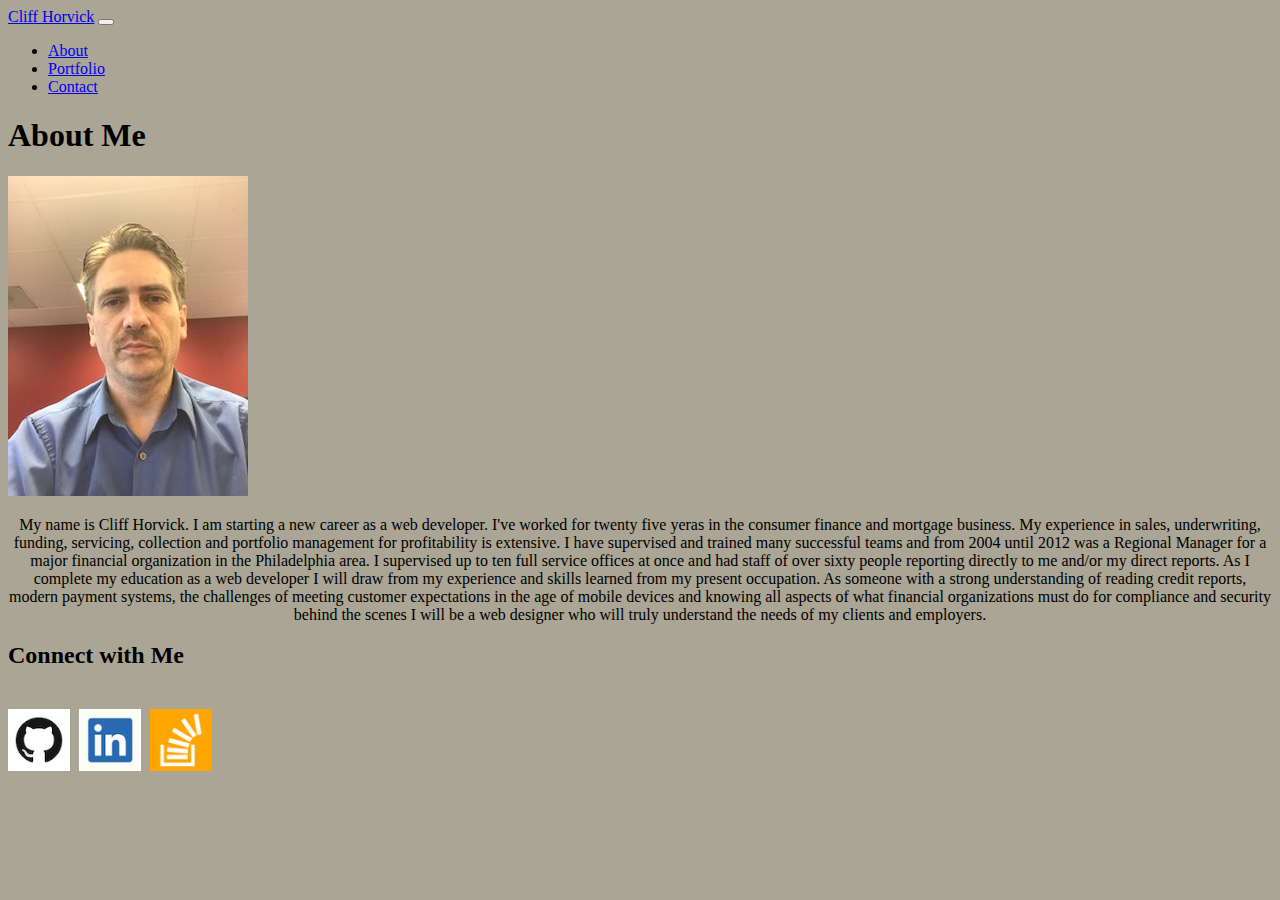
<file: index.html>
<!DOCTYPE html>
<html lang="en-us">

<head>
    <!-- link to bootstrap and our own css file -- also added popper and bootstrap js to get nav bar working on mobile 
    smaller screen sizes -->

    <meta charset="UTF-8">

    <meta name="viewport" content="width=device-width, initial-scale=1.0">

    <link href="https://cdn.jsdelivr.net/npm/bootstrap@5.0.0-beta1/dist/css/bootstrap.min.css" rel="stylesheet"
        integrity="sha384-giJF6kkoqNQ00vy+HMDP7azOuL0xtbfIcaT9wjKHr8RbDVddVHyTfAAsrekwKmP1" crossorigin="anonymous">
    <script src="https://cdn.jsdelivr.net/npm/@popperjs/core@2.5.4/dist/umd/popper.min.js"
        integrity="sha384-q2kxQ16AaE6UbzuKqyBE9/u/KzioAlnx2maXQHiDX9d4/zp8Ok3f+M7DPm+Ib6IU"
        crossorigin="anonymous"></script>
    <script defer src="https://cdn.jsdelivr.net/npm/bootstrap@5.0.0-beta1/dist/js/bootstrap.min.js"
        integrity="sha384-pQQkAEnwaBkjpqZ8RU1fF1AKtTcHJwFl3pblpTlHXybJjHpMYo79HY3hIi4NKxyj"
        crossorigin="anonymous"></script>
    <link rel="stylesheet" type="text/css" href="assets/style.css">

    <title>Cliff Horvick</title>

</head>

<body>

    <!-- bootstrap navigation bar-->

    <nav class="navbar navbar-expand-lg navbar-dark bg-dark">
        <a class="navbar-brand" href="#">Cliff Horvick</a>
        <button class="navbar-toggler" type="button" data-toggle="collapse" data-target="#navbarTogglerDemo02"
            aria-controls="navbarTogglerDemo02" aria-expanded="false" aria-label="Toggle navigation">
            <span class="navbar-toggler-icon"></span>
        </button>

        <div class="collapse navbar-collapse" id="navbarTogglerDemo02">
            <ul class="navbar-nav ml-auto text-right">
                <li class="nav-item">
                    <a class="nav-link active" href="index.html">About</a>
                </li>
                <li class="nav-item">
                    <a class="nav-link active" href="portfolio.html">Portfolio</a>
                </li>
                <li class="nav-item">
                    <a class="nav-link active" href="contact.html">Contact</a>
                </li>
            </ul>


        </div>
    </nav>

    <!--- each page has a container and grid --->


    <div class="container">
        <section class="row">
            <div class="col d-flex justify-content-center" id="mainCard">
                <div class="card mb-3" style="width: 100%;">
                    <div class="row">
                        <div class="col-md-4">


                            <h1>About Me</h1>
                        </div>


                        <div class="row">
                            <div class="col-md-3">
                                <img src="assets/i.JPG" class="img-thumbnail" alt="picture of a man">
                            </div>
                            <div class="col-md-9">
                                <p class="card-text">My name is Cliff Horvick. I am starting a new career as a web
                                    developer.
                                    I've worked for twenty five yeras in the consumer finance and mortgage business.
                                    My experience in sales, underwriting, funding, servicing, collection and
                                    portfolio
                                    management
                                    for profitability is extensive. I have supervised and trained many successful
                                    teams
                                    and
                                    from
                                    2004 until 2012
                                    was a Regional Manager for a major financial organization in the Philadelphia
                                    area.
                                    I
                                    supervised up
                                    to ten full service offices at once and had staff of over sixty people reporting
                                    directly to
                                    me
                                    and/or my direct reports. As I complete my education as a web developer I will
                                    draw
                                    from
                                    my
                                    experience and skills learned from my present occupation. As someone with a
                                    strong
                                    understanding
                                    of
                                    reading credit reports, modern payment systems, the challenges of meeting
                                    customer
                                    expectations
                                    in the age of mobile devices and knowing all aspects of what financial
                                    organizations
                                    must
                                    do for compliance and security behind the scenes I will be a web designer who
                                    will
                                    truly
                                    understand
                                    the needs of my clients and employers.
                                </p>
                                <!---moved contact info to main page <a href="" target="_blank">Deployed Application</a> --->
                                <section class="sidebar">
                                    <div id="connect">
                                        <h2>Connect with Me</h2>

                                        <a target="_blank" href="https://github.com/chorvick"><img
                                                src="./assets/GitHub.png" class="social" alt="GitHub icon"></a>
                                        <a target="_blank"
                                            href="https://www.linkedin.com/in/cliff-horvick-300350200/"><img
                                                src="./assets/link.png" class="social" alt="LinkedIn icon"></a>
                                        <a target="_blank"
                                            href="https://stackexchange.com/users/20071885/cliff-horvick"><img
                                                src=./assets/stack.png class="social" alt="StackOverflow icon"></a>

                                    </div>
                                </section>
                            </div>
                        </div>
                    </div>
                </div>
        </section>

        </section>
    </div>


    <!---these links were necessary to add to get the nav bar to work on mobile / breaks if you remove them--->


    <script src="https://code.jquery.com/jquery-3.2.1.slim.min.js"
        integrity="sha384-KJ3o2DKtIkvYIK3UENzmM7KCkRr/rE9/Qpg6aAZGJwFDMVNA/GpGFF93hXpG5KkN"
        crossorigin="anonymous"></script>
    <script src="https://cdnjs.cloudflare.com/ajax/libs/popper.js/1.12.9/umd/popper.min.js"
        integrity="sha384-ApNbgh9B+Y1QKtv3Rn7W3mgPxhU9K/ScQsAP7hUibX39j7fakFPskvXusvfa0b4Q"
        crossorigin="anonymous"></script>
    <script src="https://maxcdn.bootstrapcdn.com/bootstrap/4.0.0/js/bootstrap.min.js"
        integrity="sha384-JZR6Spejh4U02d8jOt6vLEHfe/JQGiRRSQQxSfFWpi1MquVdAyjUar5+76PVCmYl"
        crossorigin="anonymous"></script>

</body>

</html>
</file>
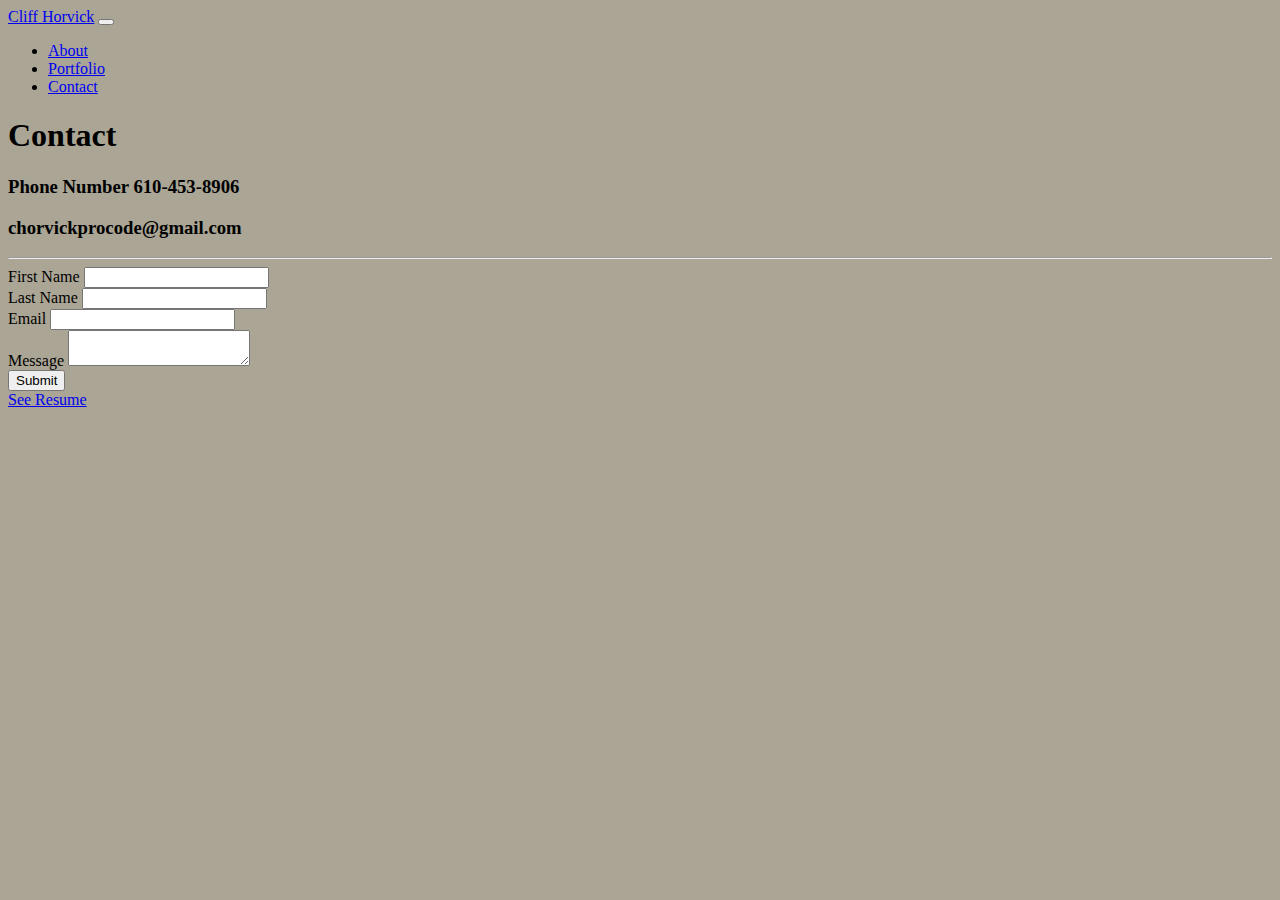
<file: contact.html>
<!DOCTYPE html>
<html lang="en-us">

<head>
    <!-- link to bootstrap and our own css file -- also added popper and bootstrap js to get nav bar working on mobile 
    smaller screen sizes -->

    <meta charset="UTF-8">

    <meta name="viewport" content="width=device-width, initial-scale=1.0">

    <link href="https://cdn.jsdelivr.net/npm/bootstrap@5.0.0-beta1/dist/css/bootstrap.min.css" rel="stylesheet"
        integrity="sha384-giJF6kkoqNQ00vy+HMDP7azOuL0xtbfIcaT9wjKHr8RbDVddVHyTfAAsrekwKmP1" crossorigin="anonymous">

    <script src="https://cdn.jsdelivr.net/npm/@popperjs/core@2.5.4/dist/umd/popper.min.js"
        integrity="sha384-q2kxQ16AaE6UbzuKqyBE9/u/KzioAlnx2maXQHiDX9d4/zp8Ok3f+M7DPm+Ib6IU"
        crossorigin="anonymous"></script>
    <script defer src="https://cdn.jsdelivr.net/npm/bootstrap@5.0.0-beta1/dist/js/bootstrap.min.js"
        integrity="sha384-pQQkAEnwaBkjpqZ8RU1fF1AKtTcHJwFl3pblpTlHXybJjHpMYo79HY3hIi4NKxyj"
        crossorigin="anonymous"></script>

    <link rel="stylesheet" type="text/css" href="assets/style.css">

    <title>Contact Cliff Horvick</title>

</head>

<body>

    <!-- bootstrap navigation bar-->


    <nav class="navbar navbar-expand-lg navbar-dark bg-dark">
        <a class="navbar-brand" href="#">Cliff Horvick</a>
        <button class="navbar-toggler" type="button" data-toggle="collapse" data-target="#navbarTogglerDemo02"
            aria-controls="navbarTogglerDemo02" aria-expanded="false" aria-label="Toggle navigation">
            <span class="navbar-toggler-icon"></span>
        </button>

        <div class="collapse navbar-collapse" id="navbarTogglerDemo02">
            <ul class="navbar-nav ml-auto text-right">
                <li class="nav-item">
                    <a class="nav-link active" href="index.html">About</a>
                </li>
                <li class="nav-item">
                    <a class="nav-link active" href="portfolio.html">Portfolio</a>
                </li>
                <li class="nav-item">
                    <a class="nav-link active" href="contact.html">Contact</a>
                </li>
            </ul>


        </div>
    </nav>
    <!--- each page has a container and grid --->

    <div class="container">

        <!--- Row  --->
        <div class="row">
            <div class="col-sm-12">
                <h1>Contact</h1>
                <h3>Phone Number 610-453-8906</h3>
                <h3>chorvickprocode@gmail.com</h3>
                <hr>
            </div>
        </div>
        <form action="mailto:chorvickprocode@gmail.com" method="post" enctype="text/plain">
            <!--- Row   --->
            <section class="form-row">
                <div class="form-group col-md-6">
                    <label for="inputName">First Name</label>
                    <input name="firstName" type="fname" class="form-control" id="inputName1">
                </div>
                <div class="form-group col-md-6">
                    <label for="inputName">Last Name</label>
                    <input name="lastName" type="lname" class="form-control" id="inputName2">
                </div>
            </section>
            <!--- Row   --->
            <section class="form-row">
                <div class="form-group col-md-12">
                    <label for="inputEmail4">Email</label>
                    <input name="email" type="email" class="form-control" id="inputEmail4">
                </div>
            </section>
            <!---Row   --->
            <section class="form-row">
                <div class="form-group col-lg-12">
                    <label for="inputMessage">Message</label>
                    <textarea name="message" type="text" class="form-control" id="inputMessage"></textarea>
                </div>
                <!--- Row   --->
                <div class="col-sm-3">
                    <button id="submitBtn" type="submit" class="btn btn-primary">Submit</button>
                </div>
            </section>
            <section class="form-row">
                <div class="form-group col-md-12">

                    <a href="./assets/ch1.pdf" target="_blank">See Resume</a>
                </div>
            </section>
        </form>





    </div>

    <!---these links were necessary to add to get the nav bar to work on mobile / breaks if you remove them--->
    <script src="https://code.jquery.com/jquery-3.2.1.slim.min.js"
        integrity="sha384-KJ3o2DKtIkvYIK3UENzmM7KCkRr/rE9/Qpg6aAZGJwFDMVNA/GpGFF93hXpG5KkN"
        crossorigin="anonymous"></script>
    <script src="https://cdnjs.cloudflare.com/ajax/libs/popper.js/1.12.9/umd/popper.min.js"
        integrity="sha384-ApNbgh9B+Y1QKtv3Rn7W3mgPxhU9K/ScQsAP7hUibX39j7fakFPskvXusvfa0b4Q"
        crossorigin="anonymous"></script>
    <script src="https://maxcdn.bootstrapcdn.com/bootstrap/4.0.0/js/bootstrap.min.js"
        integrity="sha384-JZR6Spejh4U02d8jOt6vLEHfe/JQGiRRSQQxSfFWpi1MquVdAyjUar5+76PVCmYl"
        crossorigin="anonymous"></script>


</body>

</html>
</file>
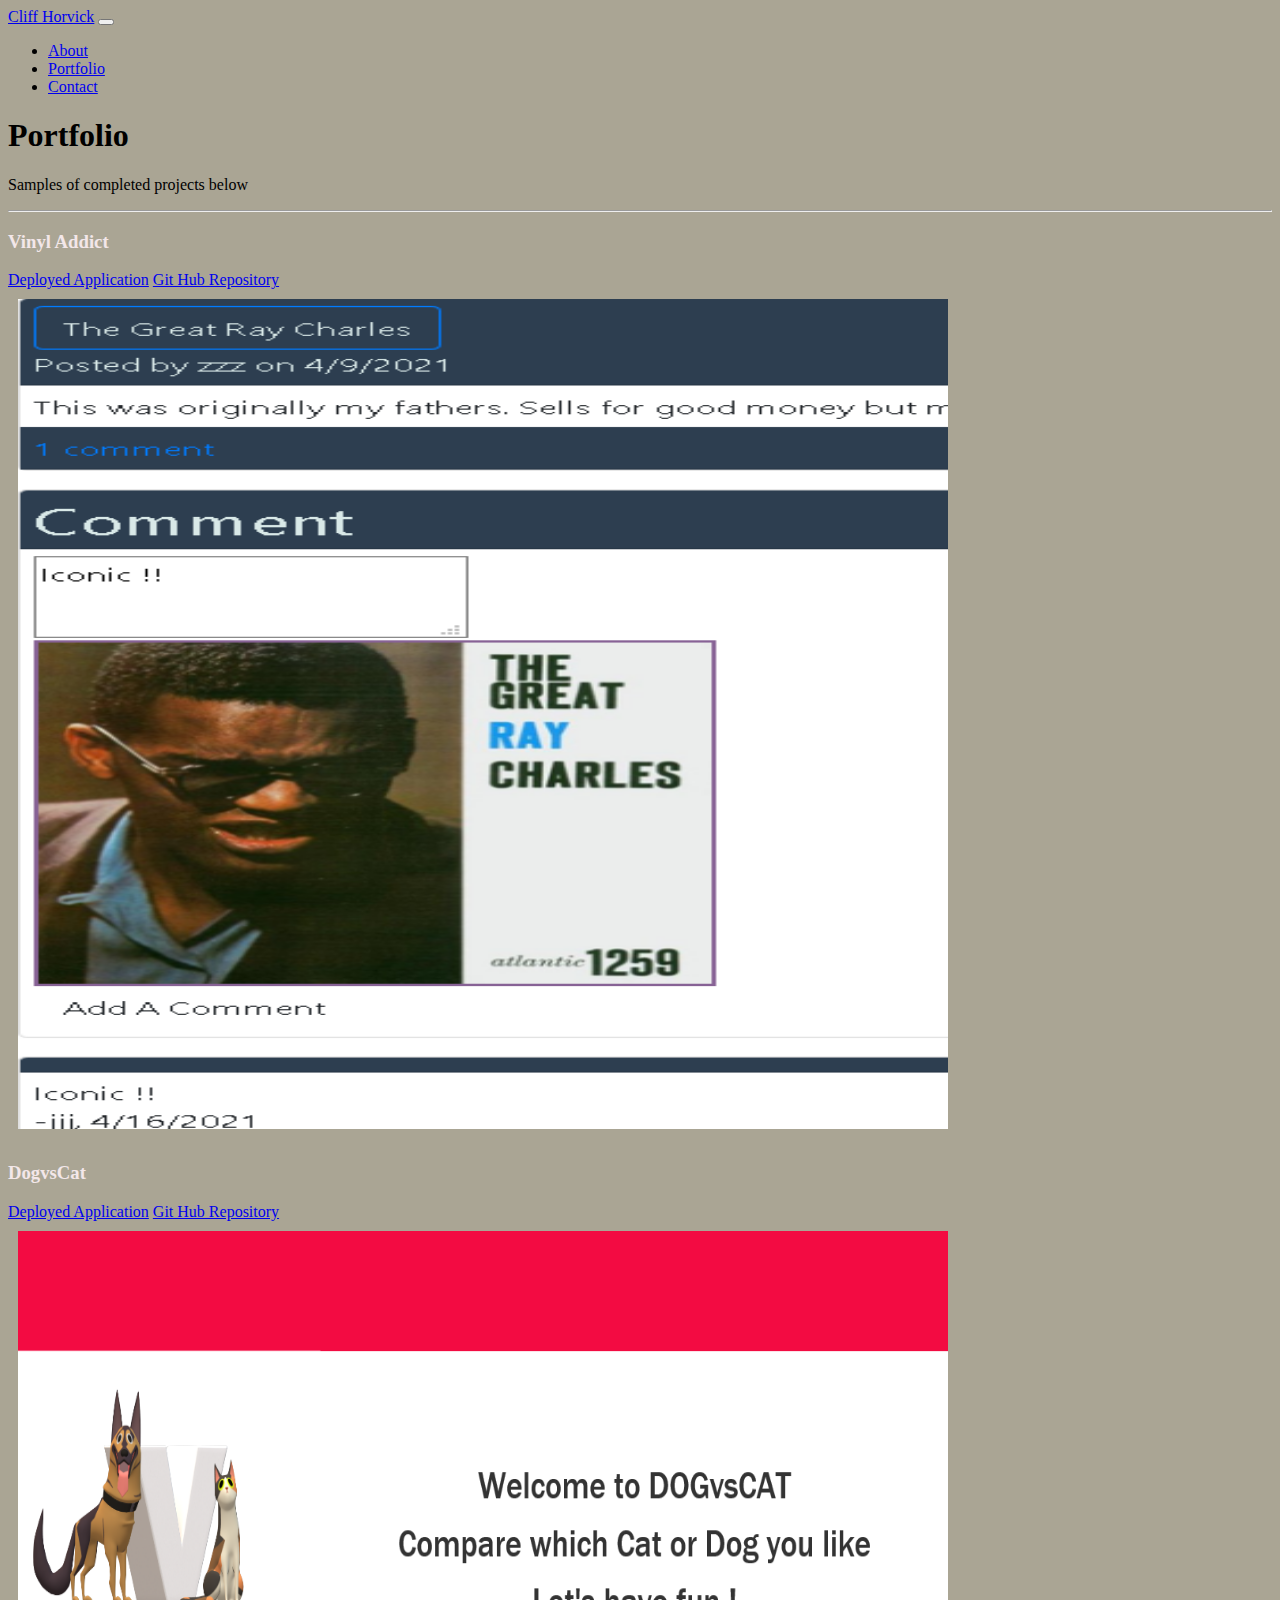
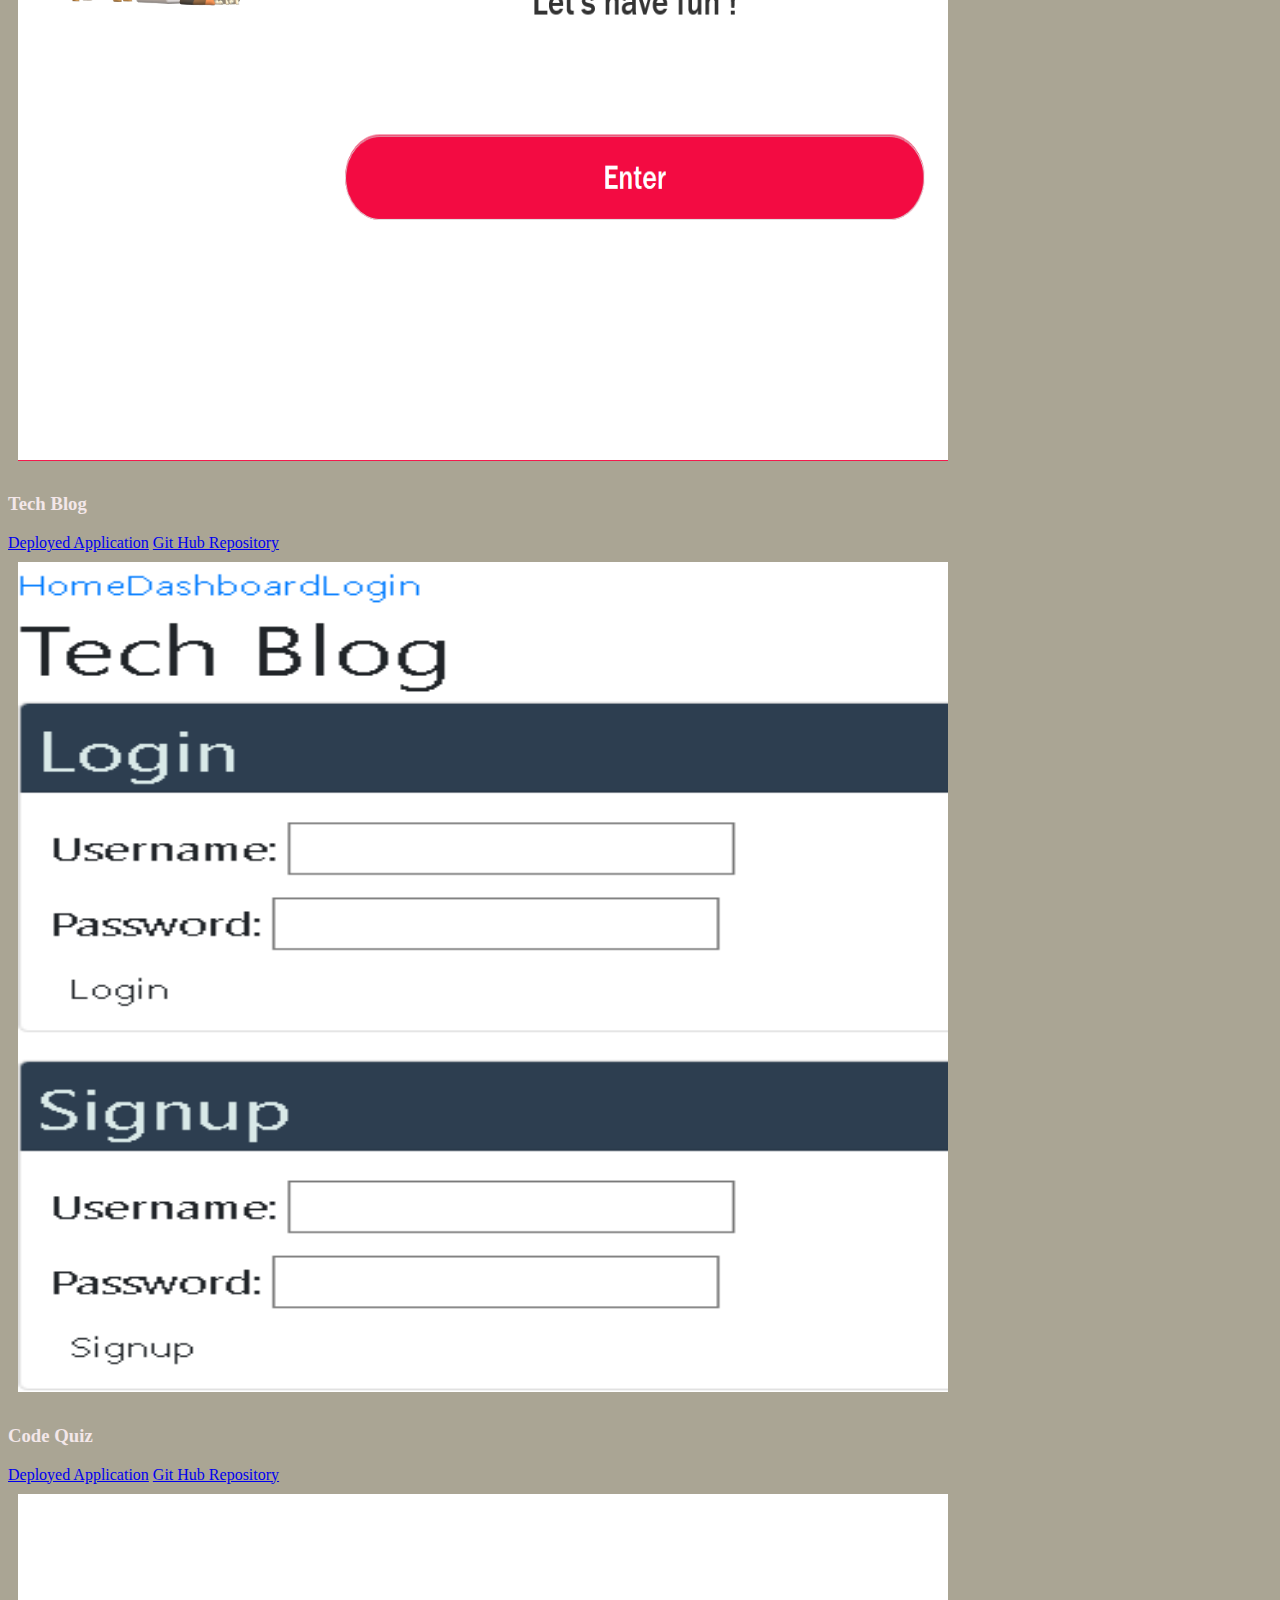
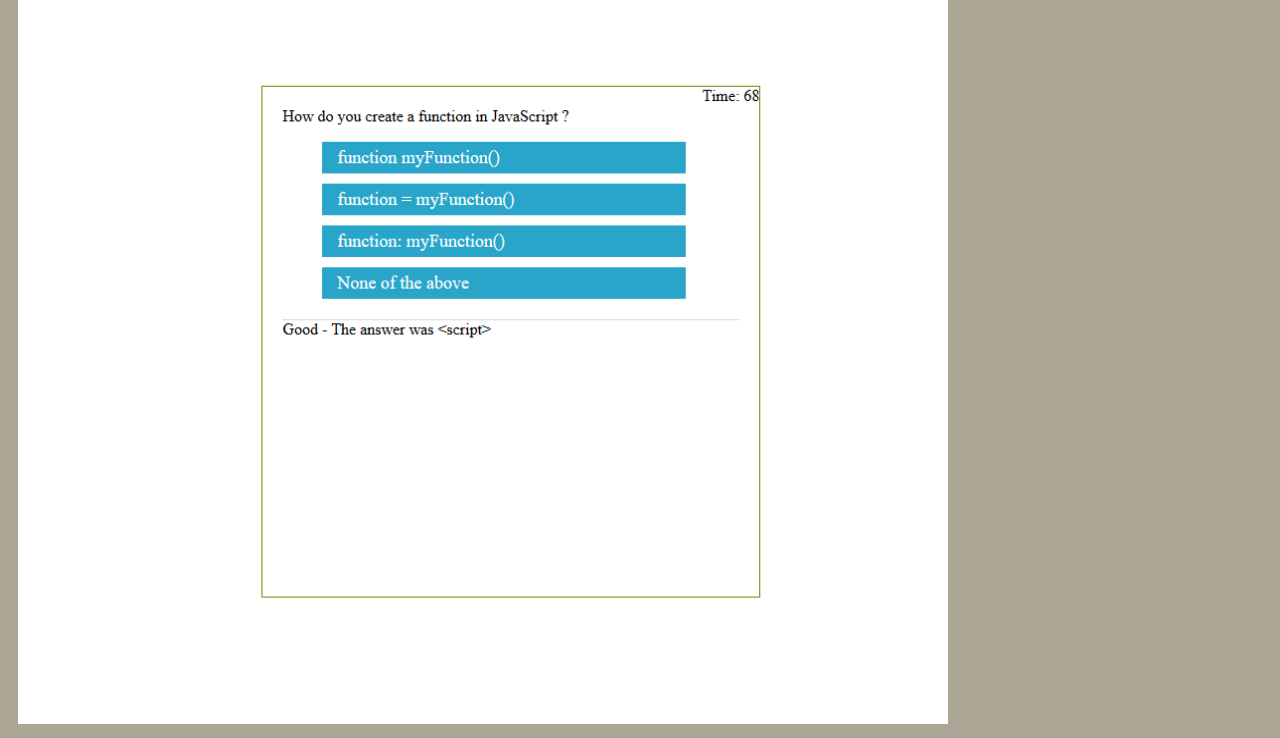
<file: portfolio.html>
<!DOCTYPE html>
<html lang="en-us">

<head>
    <!-- link to bootstrap and our own css file also added popper and bootstrap js (navbar did NOT WORK ON SMALLER 
        AND MOBILE SCREEN SIZED WITHOUT THESE LINKS !!!)-->

    <meta charset="UTF-8">

    <meta name="viewport" content="width=device-width, initial-scale=1.0">

    <link href="https://cdn.jsdelivr.net/npm/bootstrap@5.0.0-beta1/dist/css/bootstrap.min.css" rel="stylesheet"
        integrity="sha384-giJF6kkoqNQ00vy+HMDP7azOuL0xtbfIcaT9wjKHr8RbDVddVHyTfAAsrekwKmP1" crossorigin="anonymous">
    <script src="https://cdn.jsdelivr.net/npm/@popperjs/core@2.5.4/dist/umd/popper.min.js"
        integrity="sha384-q2kxQ16AaE6UbzuKqyBE9/u/KzioAlnx2maXQHiDX9d4/zp8Ok3f+M7DPm+Ib6IU"
        crossorigin="anonymous"></script>
    <script defer src="https://cdn.jsdelivr.net/npm/bootstrap@5.0.0-beta1/dist/js/bootstrap.min.js"
        integrity="sha384-pQQkAEnwaBkjpqZ8RU1fF1AKtTcHJwFl3pblpTlHXybJjHpMYo79HY3hIi4NKxyj"
        crossorigin="anonymous"></script>

    <link rel="stylesheet" type="text/css" href="assets/style.css">





    <title>Portfolio Cliff Horvick</title>

</head>

<body>

    <!--- Navbar --->

    <nav class="navbar navbar-expand-lg navbar-dark bg-dark">
        <a class="navbar-brand" href="#">Cliff Horvick</a>
        <button class="navbar-toggler" type="button" data-toggle="collapse" data-target="#navbarTogglerDemo02"
            aria-controls="navbarTogglerDemo02" aria-expanded="false" aria-label="Toggle navigation">
            <span class="navbar-toggler-icon"></span>
        </button>

        <div class="collapse navbar-collapse" id="navbarTogglerDemo02">
            <ul class="navbar-nav ml-auto text-right">
                <li class="nav-item">
                    <a class="nav-link active" href="index.html">About</a>
                </li>
                <li class="nav-item">
                    <a class="nav-link active" href="portfolio.html">Portfolio</a>
                </li>
                <li class="nav-item">
                    <a class="nav-link active" href="contact.html">Contact</a>
                </li>
            </ul>


        </div>
    </nav>
    <!--- page has a container and grid --->

    <div class="container">

        <div class="row">
            <div class="col-xs-12 col-sm-9">
                <h1 id="portfolio">Portfolio</h1>
                <p>Samples of completed projects below</p>
                <hr>
                <div class="card2 card" style="width: 100%;">
                    <div class="card-body">
                        <div class="row">

                            <h3>Vinyl Addict </h3>
                            <a href="https://salty-harbor-76521.herokuapp.com/" target="_blank">Deployed
                                Application</a>
                            <a href="https://github.com/chorvick/v" target="_blank">Git Hub
                                Repository</a>
                            <div class="col-sm-9 card-img-top">
                                <img src="./assets/v1.png" alt="photo of vinyl addict website" id="i2">
                            </div>

                            <h3> DogvsCat </h3>
                            <a href="https://chorvick.github.io/dogvscat/index.html" target="_blank">Deployed
                                Application</a>
                            <a href="https://github.com/chorvick/dogvscat" target="_blank">Git Hub Repository</a>
                            <div class=" col-sm-9 card-img-top"><img src="./assets/dvc.png"
                                    alt="photo of title screen of dogvscat application" id="i1">
                            </div>


                        </div>
                        <div class="row">
                            <h3>Tech Blog</h3>
                            <a href="https://salty-sea-66996.herokuapp.com/" target="_blank">Deployed
                                Application</a>
                            <a href="https://github.com/chorvick/techblog2" target="_blank">
                                Git Hub Repository</a>
                            <div class=" col-sm-9 card-img-top">
                                <img src="./assets/t.png" alt="photo of technology blog sign in sheet" id="i3">
                            </div>
                            <h3>Code Quiz</h3>
                            <a href="https://chorvick.github.io/codequiz/index.html" target="_blank">Deployed
                                Application</a>
                            <a href="https://github.com/chorvick/codequiz" target="_blank">Git Hub Repository</a>
                            <div class="col-sm-9 card-img-top">
                                <img src="./assets/quiz.png"
                                    alt="photo of timed quiz to test a users knowledge of javascript" id="i4">
                            </div>
                        </div>
                    </div>
                </div>
            </div>
        </div>

    </div>

    </div>
    </div>
    </div>




    </div>

    <!---these links were necessary to add to get the nav bar to work on mobile / breaks if you remove them--->

    <script src="https://code.jquery.com/jquery-3.2.1.slim.min.js"
        integrity="sha384-KJ3o2DKtIkvYIK3UENzmM7KCkRr/rE9/Qpg6aAZGJwFDMVNA/GpGFF93hXpG5KkN"
        crossorigin="anonymous"></script>
    <script src="https://cdnjs.cloudflare.com/ajax/libs/popper.js/1.12.9/umd/popper.min.js"
        integrity="sha384-ApNbgh9B+Y1QKtv3Rn7W3mgPxhU9K/ScQsAP7hUibX39j7fakFPskvXusvfa0b4Q"
        crossorigin="anonymous"></script>
    <script src="https://maxcdn.bootstrapcdn.com/bootstrap/4.0.0/js/bootstrap.min.js"
        integrity="sha384-JZR6Spejh4U02d8jOt6vLEHfe/JQGiRRSQQxSfFWpi1MquVdAyjUar5+76PVCmYl"
        crossorigin="anonymous"></script>

</body>

</html>
</file>
<file: assets/style.css>
/* setting up specifics to overide bootstraps displays for a few items */

* {
  box-sizing: border-box;
}

/*  adjust background color of all pages */

body {
  background-color: rgb(170, 165, 148);
}

/* overide color and style on portfolio */

/* resized images in portfolio - single col, not very responsive !-- need to look into that more - does display well on mobile
 /* 
 
 /*                         
#i1 {
  width: 1229 px;
  height: 1014 px;
}
*/
#i1,
#i2,
#i3,
#i4 {
  height: 850px;
  width: 950px;
  padding: 10px;
  border: 10px;
  border: black;
}

.card-img-top {
  width: 90%;
  height: 90%;
}

.card {
  width: 18rem;
  background-color: rgb(170, 165, 148);
}

.card2 {
  width: 18rem;
  background-color: rgb(170, 165, 148);
}

.grid-container {
  display: grid;
  grid-gap: 0;
  padding: 0px;
  width: 350px;
  height: 350px;
}

.img {
  width: 350px;
  height: 350px;
  padding: 0px;
}

.card-body {
  color: rgb(243, 231, 233);
  display: box;
  grid-gap: 0;
  padding: 0px;
  width: 350px;
  height: 350px;
}

.card-body2 {
  color: rgb(216, 177, 49);
}

.img-thumbnail {
  width: auto;
  height: auto;
}

.card-header {
  color: rgb(243, 231, 233);
}

.card-text {
  text-align: center;
}
/* social media github , linkedin and stack overflow --moved to main page also */

.sidebar h2 {
  padding-bottom: 20px;
  margin-bottom: 15px;
  line-height: 22px;
}
.social {
  width: 62px;
  height: 62px;
  margin-top: 8px;
  margin-right: 5px;
  z-index: 5;
}

#images {
  width: 950px;
  height: 950px;
}

/* Footer -- on main page not behaving  --commented out footer since not a requirement for assignment
-- will rework / reevaluate in future 

#ch,
#year {
  text-align: center;
}

footer {
  position: sticky;
  color: rgb(155, 49, 49);
  bottom: 2%;
  margin-top: 18%;
  clear: both;
  font-weight: bold;
}
     */
@media screen and (max-width: 1080px) {
  #i1,
  #i2,
  #i3,
  #i4 {
    height: 350px;
    width: 350px;
    padding: 5px;
    border: 5px;
    border: black;
  }
}
@media screen and (max-width: 880px) {
  #i1,
  #i2,
  #i3,
  #i4 {
    height: 275px;
    width: 275px;
    padding: 5px;
    border: 5px;
    border: black;
  }
}
@media screen and (max-width: 680px) {
  #i1,
  #i2,
  #i3,
  #i4 {
    height: 200px;
    width: 200px;
    padding: 5px;
    border: 5px;
    border: black;
  }
}

#footer {
  background-color: #1b090d;
  font-family: "Segoe UI", Tahoma, Geneva, Verdana, sans-serif;
  font-size: 15px;
  color: #ffffff;
  position: absolute;
  text-align: center;
  bottom: 0;
  width: 100%;
}
</file>
